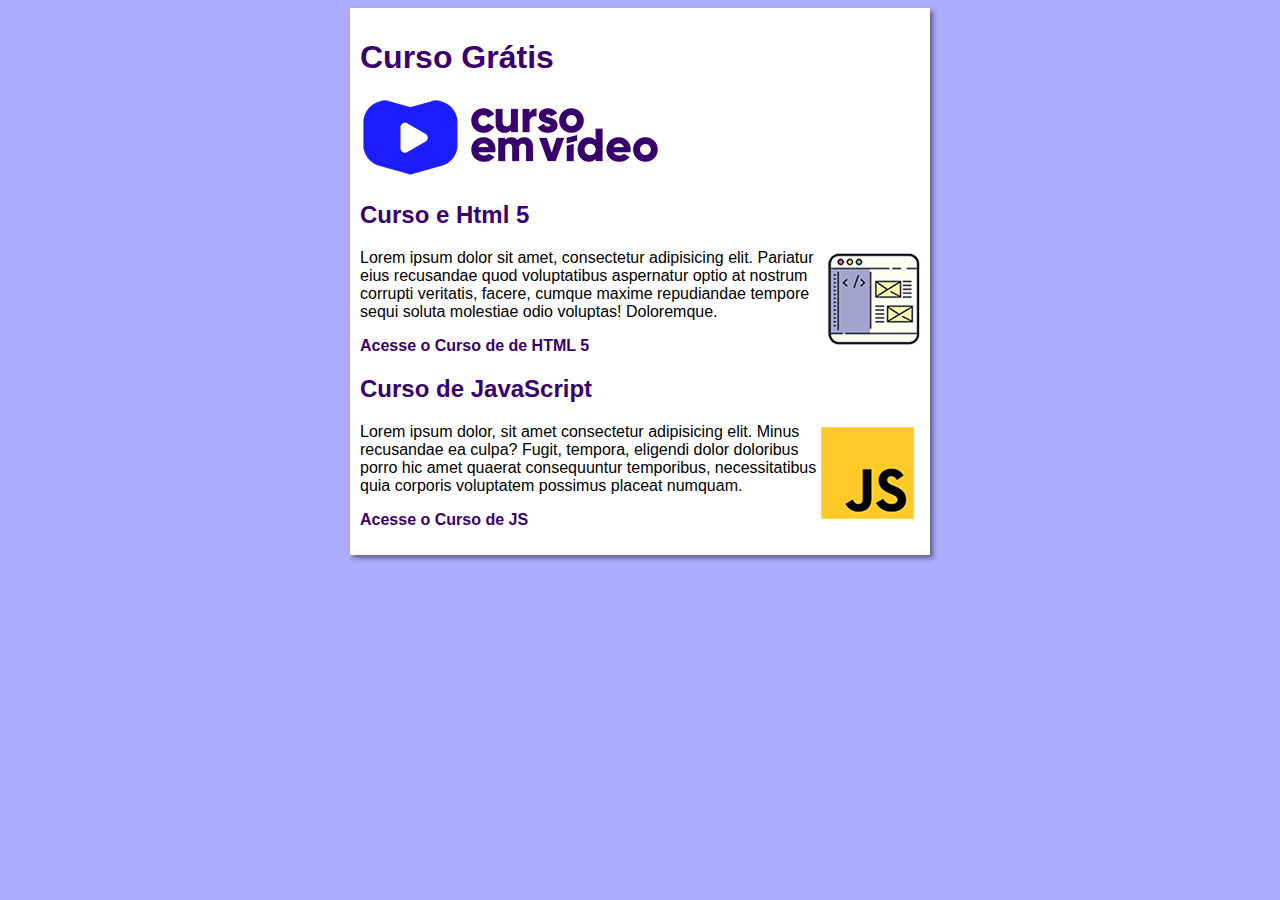
<file: index.html>
<!DOCTYPE html>
<html lang="pt-br">
<head>
    <meta charset="UTF-8">
    <meta http-equiv="X-UA-Compatible" content="IE=edge">
    <meta name="viewport" content="width=device-width, initial-scale=1.0">
    <title>Site Curso e Video</title>
    <link rel="stylesheet" href="estilos/style.css">
</head>
<body>
    <main>
        <head>
            <h1>Curso Grátis</h1>
            <img src="imagens/curso-em-video-cor.png" alt="Curso em Video">
        </head>
        <article>
            <h2>Curso e Html 5</h2>
            <img class="lado" src="imagens/curso-html-css.png" alt="Curso HTML">
            <p>Lorem ipsum dolor sit amet, consectetur adipisicing elit. Pariatur eius recusandae quod voluptatibus aspernatur optio at nostrum corrupti veritatis, facere, cumque maxime repudiandae tempore sequi soluta molestiae odio voluptas! Doloremque.</p>
            <p><a href="curso-html.html">Acesse o Curso de de HTML 5</a></p>
        </article>
        <article>
            <h2>Curso de JavaScript</h2>
            <img class="lado"src="imagens/curso-javascript.png" alt="Curso JavaScript">
            <p>Lorem ipsum dolor, sit amet consectetur adipisicing elit. Minus recusandae ea culpa? Fugit, tempora, eligendi dolor doloribus porro hic amet quaerat consequuntur temporibus, necessitatibus quia corporis voluptatem possimus placeat numquam.</p>
            <p><a href="curso-js.html">Acesse o Curso de JS</a></p>
        </article>
    </main>
</body>
</html>
</file>
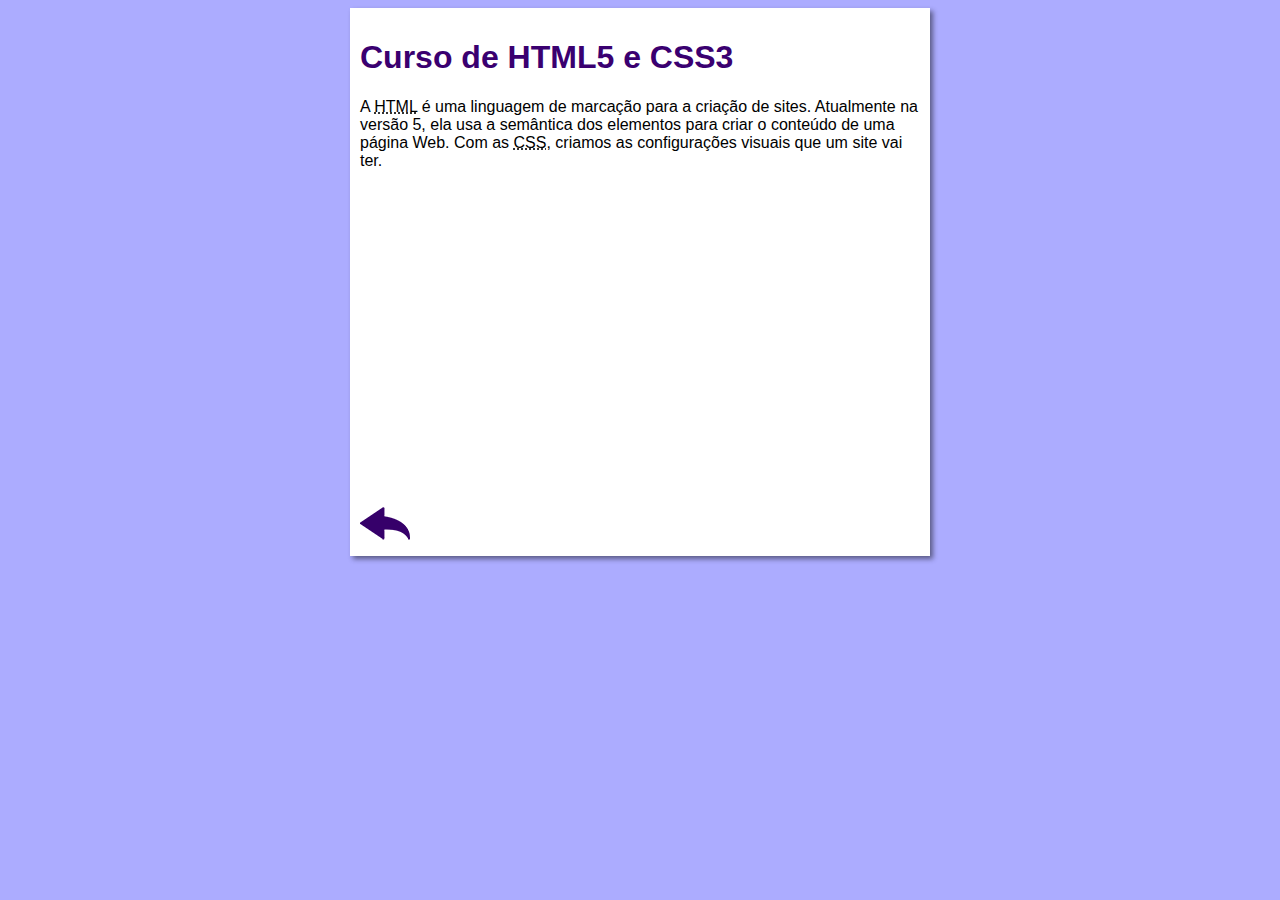
<file: curso-html.html>
<!DOCTYPE html>
<html lang="pt-br">
<head>
    <meta charset="UTF-8">
    <meta name="viewport" content="width=device-width, initial-scale=1.0">
    <title>Curso de HTML</title>
    <link rel="stylesheet" href="estilos/style.css">
</head>
<body>
    <main>
        <header>
            <h1>Curso de HTML5 e CSS3</h1>
        </header>
        <article>
            <p>A <abbr title="HyperText Markup Language">HTML</abbr> é uma linguagem de marcação para a criação de sites. Atualmente na versão 5, ela usa a semântica dos elementos para criar o conteúdo de uma página Web. Com as <abbr title="Cascading Style Sheets">CSS</abbr>, criamos as configurações visuais que um site vai ter.</p>

            <iframe width="560" height="315" src="https://www.youtube.com/embed/riSVzwlSnhw" frameborder="0" allow="accelerometer; autoplay; encrypted-media; gyroscope; picture-in-picture" allowfullscreen></iframe>

            <a href="index.html"><img src="imagens/btn-back.png" alt="Voltar"></a>
            
        </article>
    </main>
</body>
</html>
</file>
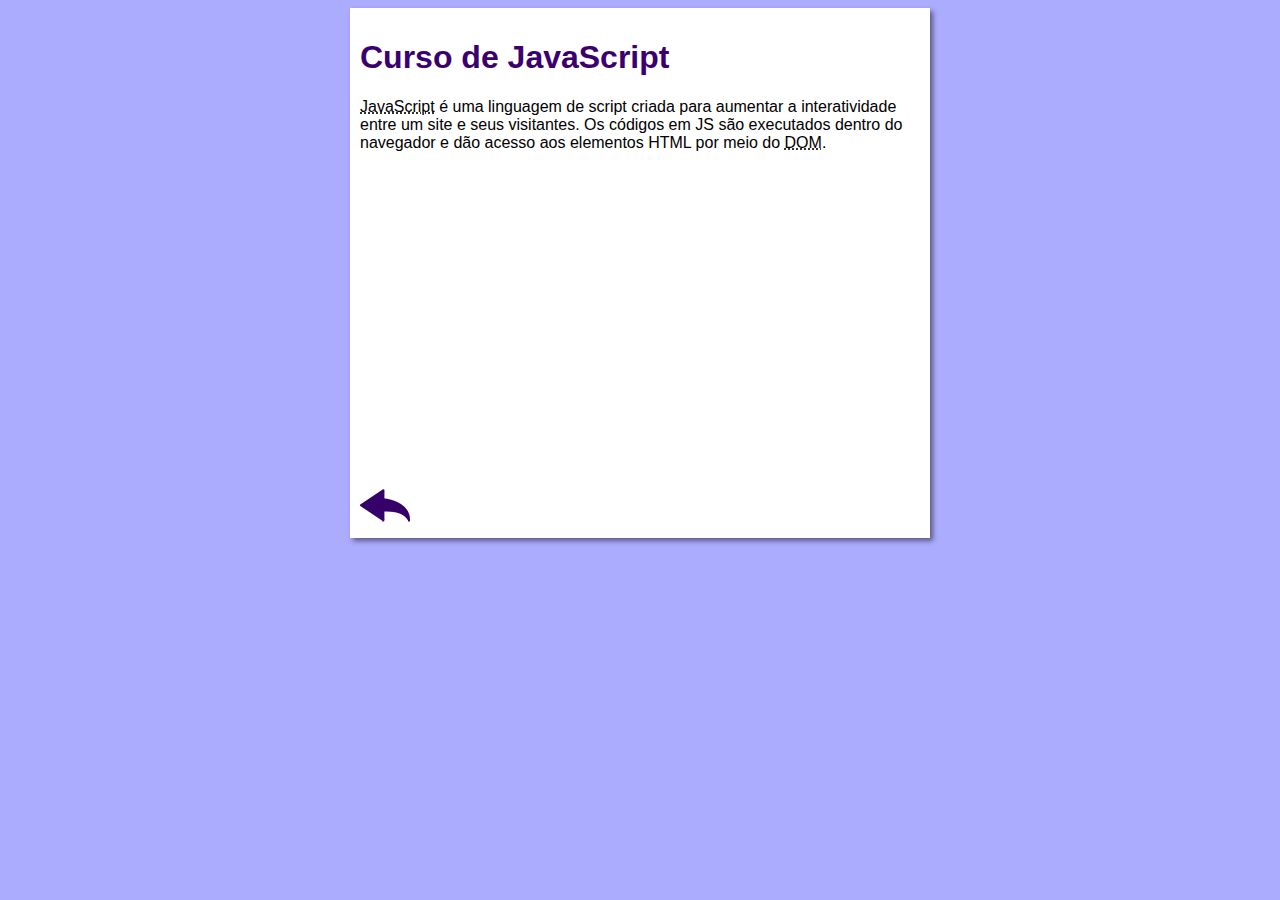
<file: curso-js.html>
<!DOCTYPE html>
<html lang="pt-br">
<head>
    <meta charset="UTF-8">
    <meta name="viewport" content="width=device-width, initial-scale=1.0">
    <title>Curso de JavaScript</title>
    <link rel="stylesheet" href="estilos/style.css">
</head>
<body>
    <main>
        <header>
            <h1>Curso de JavaScript</h1>
        </header>
        <article>
            <p><abbr title="JavaScript">JavaScript</abbr> é uma linguagem de script criada para aumentar a interatividade entre um site e seus visitantes. Os códigos em JS são executados dentro do navegador e dão acesso aos elementos HTML por meio do <abbr title="Document Object Model">DOM</abbr>.</p>

            <iframe width="560" height="315" src="https://www.youtube.com/embed/BXqUH86F-kA" frameborder="0" allow="accelerometer; autoplay; encrypted-media; gyroscope; picture-in-picture" allowfullscreen></iframe>

            <a href="index.html"><img src="imagens/btn-back.png" alt="Voltar"></a>
        </article>
    </main>
</body>
</html>
</file>
<file: estilos/style.css>
* {
    font-family: Arial, Helvetica, sans-serif;
    font-size: 16px;
}

body {
    background-color: #acacff;

}

main {
    background-color: white;
    width: 560px;
    margin: auto;
    padding: 10px;
    box-shadow: 3px 3px 5px rgba(0, 0, 0, 0.473);
}

h1 {
    font-size: 2em;
    color: rgb(58, 0, 112);
}

h2 {
    font-size: 1.5em;
    color: rgb(58, 0, 112);
}

img.lado {
    float: right;
}

a {
    text-decoration: none;
    font-weight: bold;
    color: rgb(58, 0, 112);
}

a:hover {
    text-decoration: underline;
    color: rgb(26, 26, 255);
}
</file>
